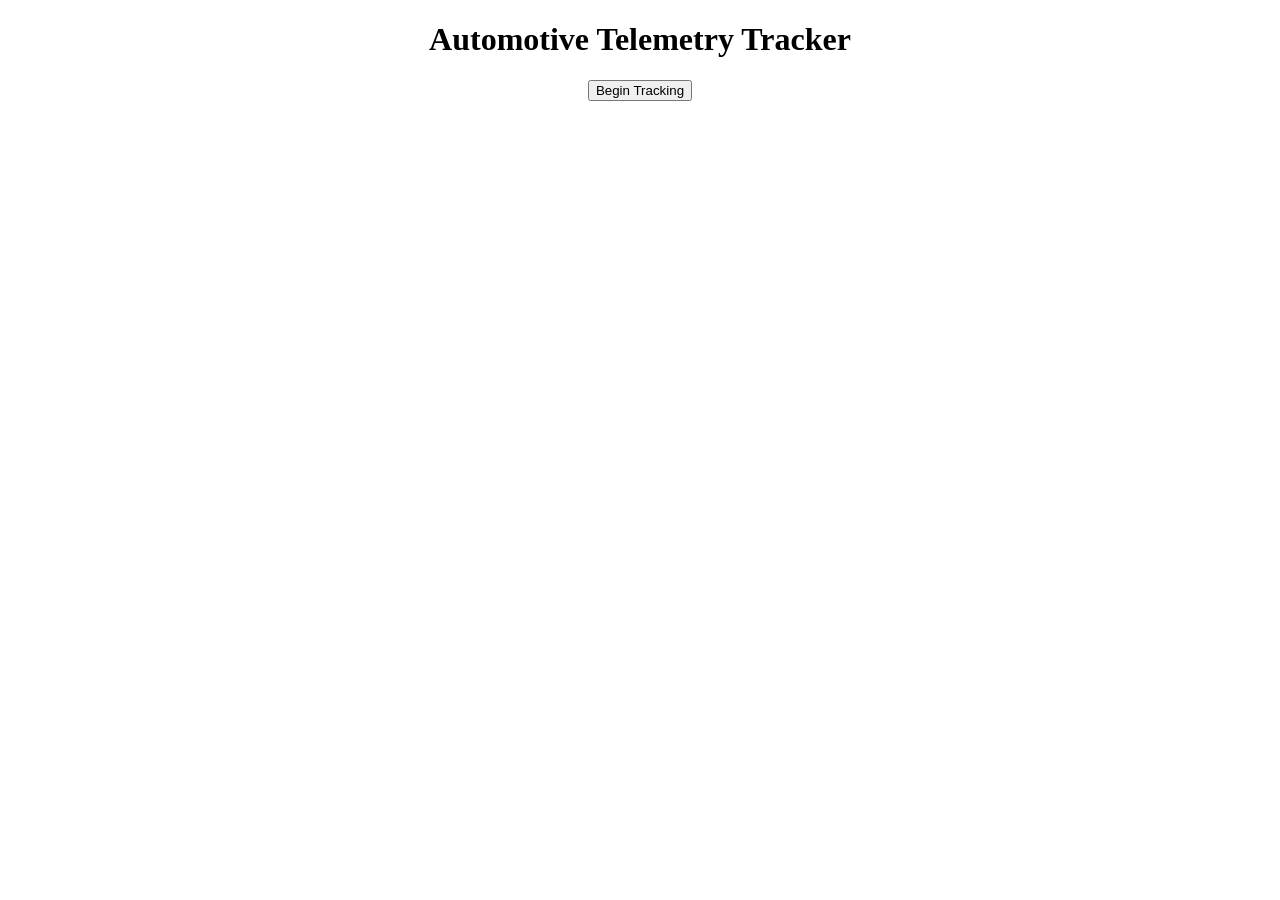
<file: templates/index.html>
<!DOCTYPE html>
<html lang="en">
<head>
    <meta charset="UTF-8">
    <meta name="viewport" content="width=device-width, initial-scale=1.0">
    <title>Document</title>
    <link rel="stylesheet" href="/static/index_style.css">
    <script src="/static/functions.js"></script>
</head>
<body>
    <div>
        <h1 class="header">Automotive Telemetry Tracker</h1>
    </div>
        <div class="button">
            <button id="initialbutton" type="button" onclick="buttonClick()">Begin Tracking</button>
        </div>
    <div>
        <h3 id="buttoncheck"></h3>
        <select style="display: none;" id="list"></select> <button id="connectbutton" type="button" style="display: none;" onclick="connectToPort()">Connect</button>
        <div id="PIDOptionsList">
            <button id="selectallbutton" type="button" style="display: none;" onclick="PIDSubmission(1)">Select All</button>
            <button id="clearbutton" style="display: none;" onclick="PIDSubmission(0)">Clear</button>        
        </div>
        <button id="submitPID" style="display: none"; onclick="PIDSubmission(2)">Submit</button>
    </div>
</body>
</html>
</file>
<file: static/index_style.css>
.header {
    text-align: center;
}

.button {
    text-align: center;
}
</file>
